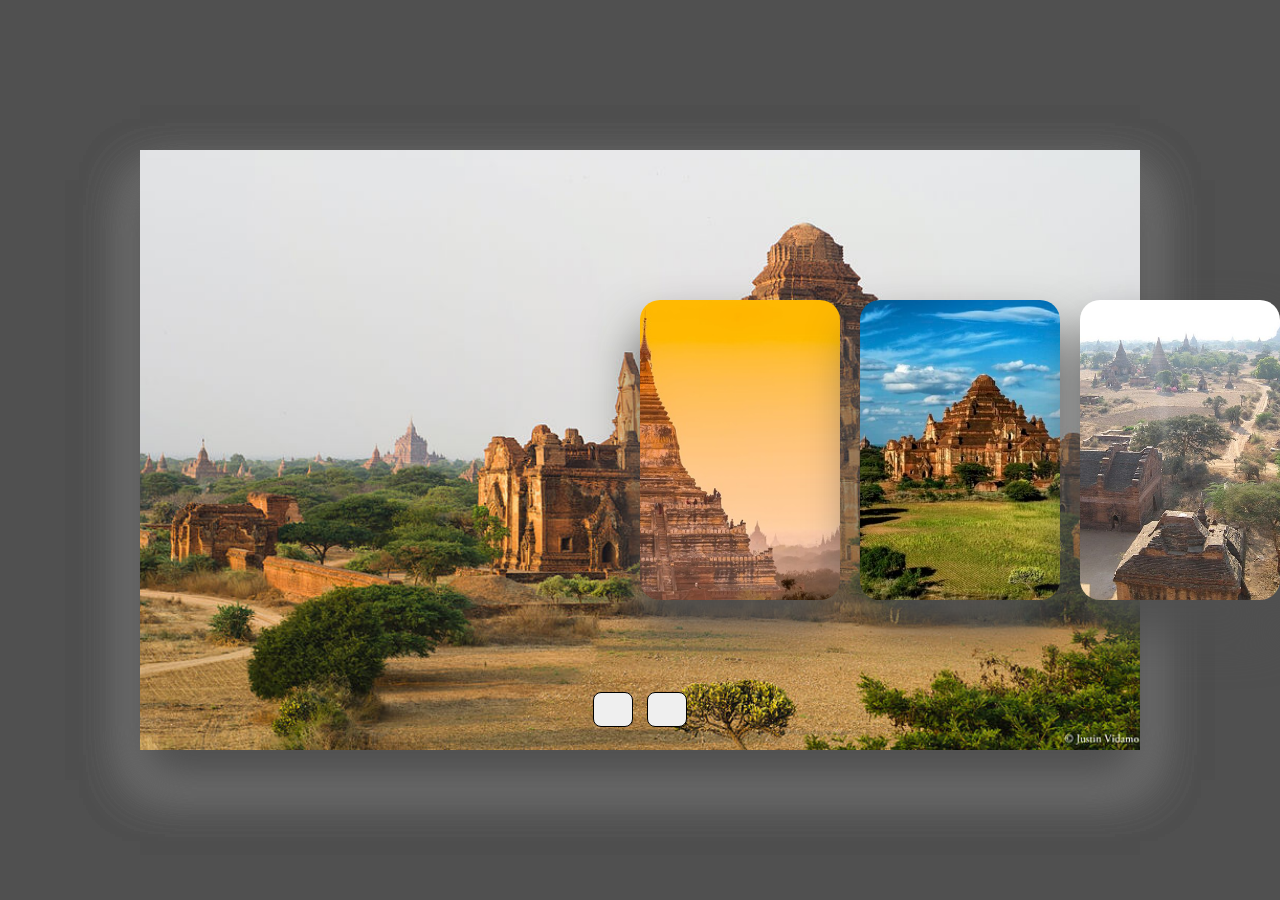
<file: story.html>
<!DOCTYPE html>
<html lang="en" >
<head>
  <meta charset="UTF-8">
  <title>CodePen - Image Slider using HTML CSS and JavaScript</title>
  <link rel="stylesheet" href="./styles.css">

</head>
<body>
<!-- partial:index.partial.html -->
<!--Font Awesome CDN-->
     <link rel="stylesheet" href="https://cdnjs.cloudflare.com/ajax/libs/font-awesome/6.4.0/css/all.min.css" integrity="sha512-iecdLmaskl7CVkqkXNQ/ZH/XLlvWZOJyj7Yy7tcenmpD1ypASozpmT/E0iPtmFIB46ZmdtAc9eNBvH0H/ZpiBw==" crossorigin="anonymous" referrerpolicy="no-referrer" />
     
    <div class="container">

        <div class="slide">

            
            <div class="item" style="background-image: url(img/gallery-tn-20.jpg);">
                <div class="content">
                    <div class="name">Switzerland</div>
                    <div class="des">Lorem ipsum dolor, sit amet consectetur adipisicing elit. Ab, eum!</div>
                    <button>See More</button>
                </div>
            </div>
            <div class="item" style="background-image: url(img/gallery-img-02.jpg);">
                <div class="content">
                    <div class="name">Finland</div>
                    <div class="des">Lorem ipsum dolor, sit amet consectetur adipisicing elit. Ab, eum!</div>
                    <button>See More</button>
                </div>
            </div>
            <div class="item" style="background-image: url(img/the-town-08.jpg);">
                <div class="content">
                    <div class="name">Iceland</div>
                    <div class="des">Lorem ipsum dolor, sit amet consectetur adipisicing elit. Ab, eum!</div>
                    <button>See More</button>
                </div>
            </div>
            <div class="item" style="background-image: url(img/the-town-04.jpg);">
                <div class="content">
                    <div class="name">Australia</div>
                    <div class="des">Lorem ipsum dolor, sit amet consectetur adipisicing elit. Ab, eum!</div>
                    <button>See More</button>
                </div>
            </div>
            <div class="item" style="background-image: url(img/gallery-tn-14.jpg);">
                <div class="content">
                    <div class="name">Netherland</div>
                    <div class="des">Lorem ipsum dolor, sit amet consectetur adipisicing elit. Ab, eum!</div>
                    <button>See More</button>
                </div>
            </div>
            <div class="item" style="background-image: url(img/gallery-tn-08.jpg);">
                <div class="content">
                    <div class="name">Ireland</div>
                    <div class="des">Lorem ipsum dolor, sit amet consectetur adipisicing elit. Ab, eum!</div>
                    <button>See More</button>
                </div>
            </div>

        </div>

        <div class="button">
            <button class="prev"><i class="fa-solid fa-arrow-left"></i></button>
            <button class="next"><i class="fa-solid fa-arrow-right"></i></button>
        </div>

    </div>
<!-- partial -->
  <script  src="./script.js"></script>

</body>
</html>
</file>
<file: styles.css>
@import url('https://fonts.googleapis.com/css2?family=Poppins:wght@300;400;500;600;700;800;900&display=swap');

*{
    margin: 0;
    padding: 0;
    box-sizing: border-box;
}

body{
    background:#505050;
    overflow: hidden;
}

.container{
    position: absolute;
    top: 50%;
    left: 50%;
    transform: translate(-50%, -50%);
    width: 1000px;
    height: 600px;
    background: #f5f5f5;
    box-shadow: 0 30px 50px #dbdbdb;
}

.container .slide .item{
    width: 200px;
    height: 300px;
    position: absolute;
    top: 50%;
    transform: translate(0, -50%);
    border-radius: 20px;
    box-shadow: 0 30px 50px #505050;
    background-position: 50% 50%;
    background-size: cover;
    display: inline-block;
    transition: 0.5s;
}

.slide .item:nth-child(1),
.slide .item:nth-child(2){
    top: 0;
    left: 0;
    transform: translate(0, 0);
    border-radius: 0;
    width: 100%;
    height: 100%;
}


.slide .item:nth-child(3){
    left: 50%;
}
.slide .item:nth-child(4){
    left: calc(50% + 220px);
}
.slide .item:nth-child(5){
    left: calc(50% + 440px);
}

/* here n = 0, 1, 2, 3,... */
.slide .item:nth-child(n + 6){
    left: calc(50% + 660px);
    opacity: 0;
}



.item .content{
    position: absolute;
    top: 50%;
    left: 100px;
    width: 300px;
    text-align: left;
    color: #eee;
    transform: translate(0, -50%);
    font-family: system-ui;
    display: none;
}


.slide .item:nth-child(2) .content{
    display: block;
}


.content .name{
    font-size: 40px;
    text-transform: uppercase;
    font-weight: bold;
    opacity: 0;
    animation: animate 1s ease-in-out 1 forwards;
}

.content .des{
    margin-top: 10px;
    margin-bottom: 20px;
    opacity: 0;
    animation: animate 1s ease-in-out 0.3s 1 forwards;
}

.content button{
    padding: 10px 20px;
    border: none;
    cursor: pointer;
    opacity: 0;
    animation: animate 1s ease-in-out 0.6s 1 forwards;
}


@keyframes animate {
    from{
        opacity: 0;
        transform: translate(0, 100px);
        filter: blur(33px);
    }

    to{
        opacity: 1;
        transform: translate(0);
        filter: blur(0);
    }
}



.button{
    width: 100%;
    text-align: center;
    position: absolute;
    bottom: 20px;
}

.button button{
    width: 40px;
    height: 35px;
    border-radius: 8px;
    border: none;
    cursor: pointer;
    margin: 0 5px;
    border: 1px solid #000;
    transition: 0.3s;
}

.button button:hover{
    background:#f5f5f5;
    color: #fff;
}
</file>
